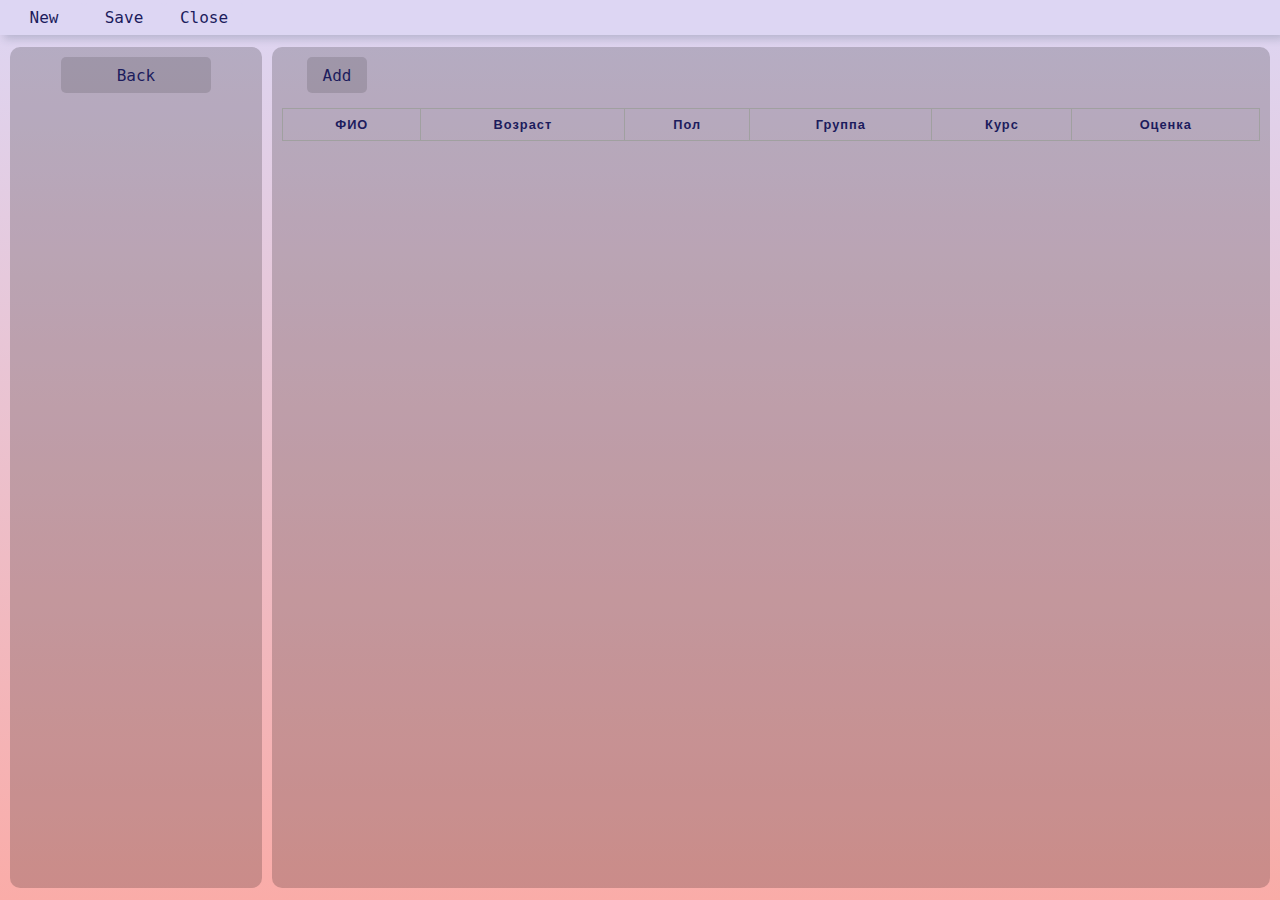
<file: main_view.html>
<!DOCTYPE html>
<html lang="ru">
<head>
    <meta charset="UTF-8">
    <title>Title</title>
    <link rel="stylesheet" href="style.css">
</head>
<body>
    <div class="container">
        <div class="menu">
            <input type="button" class="menu__button" value="New" id="new_btn">
            <input type="button" class="menu__button" value="Save" id="quicksave_btn"/>
            <input type="button" class="menu__button" value="Close" id="close_btn"/>
        </div>
        <div class="content">
            <div class="wrapper">
                <div class="explorer">

                    <input type="button" value="Back" id="back_btn" class="control-btn"/>
                    <div class="explorer-container">
                        <ul id="folders_list">
                        </ul>
                    </div>
                </div>
                <div class="table-editor">
                    <div class="control-panel">
                        <input type="button" value="Add" id="add_btn" class="control-btn"/>
                    </div>
                    <table id="main_table">
                        <thead>
                            <tr>
                                <th>ФИО</th>
                                <th>Возраст</th>
                                <th>Пол</th>
                                <th>Группа</th>
                                <th>Курс</th>
                                <th>Оценка</th>
                            </tr>
                        </thead>
                        <tbody>
                        </tbody>
                    </table>
                </div>
            </div>
        </div>

    </div>


    <script src="./controller.js"></script>
</body>
</html>
</file>
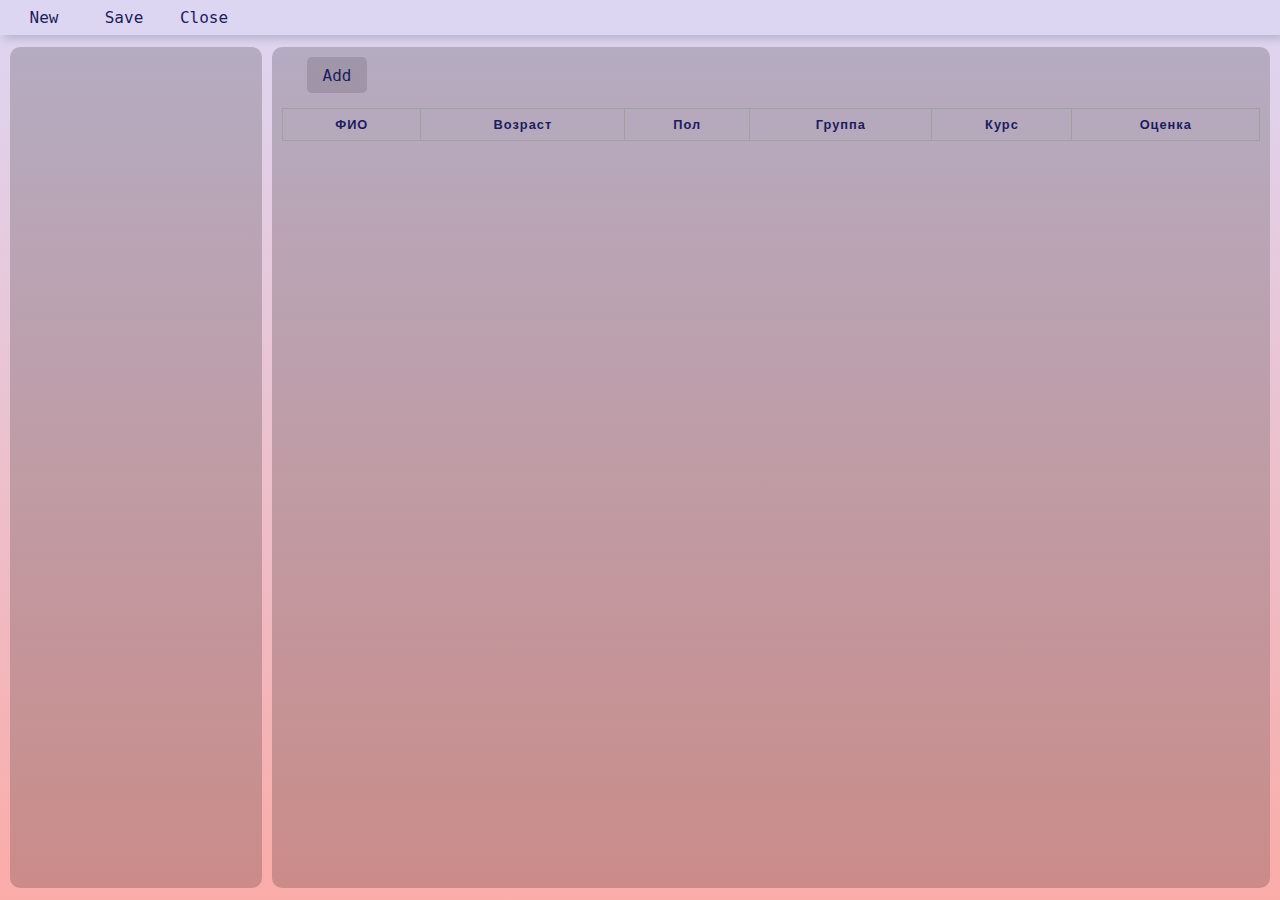
<file: FtpClient/main_view.html>
<!DOCTYPE html>
<html lang="ru">
<head>
    <meta charset="UTF-8">
    <title>Title</title>
    <link rel="stylesheet" href="style.css">
</head>
<body>
    <div class="container">
        <div class="menu">
            <input type="button" class="menu__button" value="New" id="new_btn">
            <input type="button" class="menu__button" value="Save" id="quicksave_btn"/>
            <input type="button" class="menu__button" value="Close" id="close_btn"/>
        </div>
        <div class="content">
            <div class="wrapper">
                <div class="explorer">

                    <div class="explorer-container">
                        <ul id="folders_list">
                        </ul>
                    </div>
                </div>
                <div class="table-editor">
                    <div class="control-panel">
                        <input type="button" value="Add" id="add_btn" class="control-btn"/>
                    </div>
                    <table id="main_table">
                        <thead>
                            <tr>
                                <th>ФИО</th>
                                <th>Возраст</th>
                                <th>Пол</th>
                                <th>Группа</th>
                                <th>Курс</th>
                                <th>Оценка</th>
                            </tr>
                        </thead>
                        <tbody>
                        </tbody>
                    </table>
                </div>
            </div>
        </div>

    </div>


    <script src="./controller.js"></script>
</body>
</html>
</file>
<file: style.css>
*,
*::before,
*::after {
    box-sizing: border-box;
    margin: 0;
    padding: 0;
}

body{
    height: 100vh;
    background: linear-gradient(to bottom, #ddd6f3, #faaca8) no-repeat;
    font-family: monospace;
    font-size: 12pt;
    color: rgb(28, 28, 93);
}

th,td{
    border: 1px solid rgb(160 160 160);
    width: auto;
    padding: 8px 10px;
}

#main_table{
    border-collapse: collapse;
    /*border: 2px solid rgb(140 140 140);*/
    font-family: sans-serif;
    font-size: .8em;
    font-weight: bold;
    letter-spacing: 1px;
    width: 100%;
}

ul{
    list-style: none;
}

input[type="button"]{
    display: block;
    font-family: monospace;
    font-size: 12pt;
    color: rgb(28, 28, 93);
}

ul>li{
    border-radius: 5px;
    line-height: 36px;
    padding: 2px 10px;
}

li:hover{
    background-color: rgba(0, 0, 0, 0.15);
}

.menu{
    background-color: #ddd6f3;
    height: 35px;
    display: flex;
    flex-direction: row;
    padding: 3px 4px;
    box-shadow: 4px 4px 8px 0 rgba(34, 60, 80, 0.2);
}

.menu__button{
    background-color: #ddd6f3;
    border-color: transparent;
    border-radius: 5px;
    min-width: 80px;
}

.menu__button:hover{
    background-color: #c4bed7;
}

.menu__button:active{
    background-color: #aaa5bb;
}

.container{
    position: absolute;
    top: 0;
    left: 0;
    right: 0;
    height: 100vh;
}

.content{
    height: calc(100vh - 35px);

}

.wrapper{
    height: 100%;
    padding: 12px 10px;
    display: grid;
    grid-template-columns: 20% 2fr;
    gap: 10px;
}

.table-editor, .explorer{
    background-color: rgba(0, 0, 0, 0.19);
    border-radius: 10px;
    padding: 10px;
    overflow: hidden;
    display: flex;
    flex-direction: column;
    gap: 15px;
}

.explorer{
    align-items: center;
}

.table-editor{
    align-items: start;
}

.control-btn {
    border-radius: 5px;
    border-width: 0;
    border-color: #c4bed7;
    background-color: rgba(0, 0, 0, 0.12);
    min-height: 36px;
    max-height: 96px;
    min-width: 60px;
}

#back_btn{
    width: 65%;
}

.control-btn:hover{
    background-color: rgba(0, 0, 0, 0.20);
}

.control-btn:active{
    background-color: rgba(0, 0, 0, 0.30);
}

.explorer-container{
    width: 100%;
    scrollbar-color: rgb(28, 28, 93) transparent;
    scrollbar-width: thin;
}

.explorer-container, #main_table{
    overflow: auto;
}

.control-panel{
    padding: 0 25px;
}
</file>
<file: FtpClient/style.css>
*,
*::before,
*::after {
    box-sizing: border-box;
    margin: 0;
    padding: 0;
}

body{
    height: 100vh;
    background: linear-gradient(to bottom, #ddd6f3, #faaca8) no-repeat;
    font-family: monospace;
    font-size: 12pt;
    color: rgb(28, 28, 93);
}

th,td{
    border: 1px solid rgb(160 160 160);
    width: auto;
    padding: 8px 10px;
}

#main_table{
    border-collapse: collapse;
    /*border: 2px solid rgb(140 140 140);*/
    font-family: sans-serif;
    font-size: .8em;
    font-weight: bold;
    letter-spacing: 1px;
    width: 100%;
}

ul{
    list-style: none;
}

input[type="button"]{
    display: block;
    font-family: monospace;
    font-size: 12pt;
    color: rgb(28, 28, 93);
}

ul>li{
    border-radius: 5px;
    line-height: 36px;
    padding: 2px 10px;
}

li:hover{
    background-color: rgba(0, 0, 0, 0.15);
}

.menu{
    background-color: #ddd6f3;
    height: 35px;
    display: flex;
    flex-direction: row;
    padding: 3px 4px;
    box-shadow: 4px 4px 8px 0 rgba(34, 60, 80, 0.2);
}

.menu__button{
    background-color: #ddd6f3;
    border-color: transparent;
    border-radius: 5px;
    min-width: 80px;
}

.menu__button:hover{
    background-color: #c4bed7;
}

.menu__button:active{
    background-color: #aaa5bb;
}

.container{
    position: absolute;
    top: 0;
    left: 0;
    right: 0;
    height: 100vh;
}

.content{
    height: calc(100vh - 35px);

}

.wrapper{
    height: 100%;
    padding: 12px 10px;
    display: grid;
    grid-template-columns: 20% 2fr;
    gap: 10px;
}

.table-editor, .explorer{
    background-color: rgba(0, 0, 0, 0.19);
    border-radius: 10px;
    padding: 10px;
    overflow: hidden;
    display: flex;
    flex-direction: column;
    gap: 15px;
}

.explorer{
    align-items: center;
}

.table-editor{
    align-items: start;
}

.control-btn {
    border-radius: 5px;
    border-width: 0;
    border-color: #c4bed7;
    background-color: rgba(0, 0, 0, 0.12);
    min-height: 36px;
    max-height: 96px;
    min-width: 60px;
}

#back_btn{
    width: 65%;
}

.control-btn:hover{
    background-color: rgba(0, 0, 0, 0.20);
}

.control-btn:active{
    background-color: rgba(0, 0, 0, 0.30);
}

.explorer-container{
    width: 100%;
    scrollbar-color: rgb(28, 28, 93) transparent;
    scrollbar-width: thin;
}

.explorer-container, #main_table{
    overflow: auto;
}

.control-panel{
    padding: 0 25px;
}
</file>
